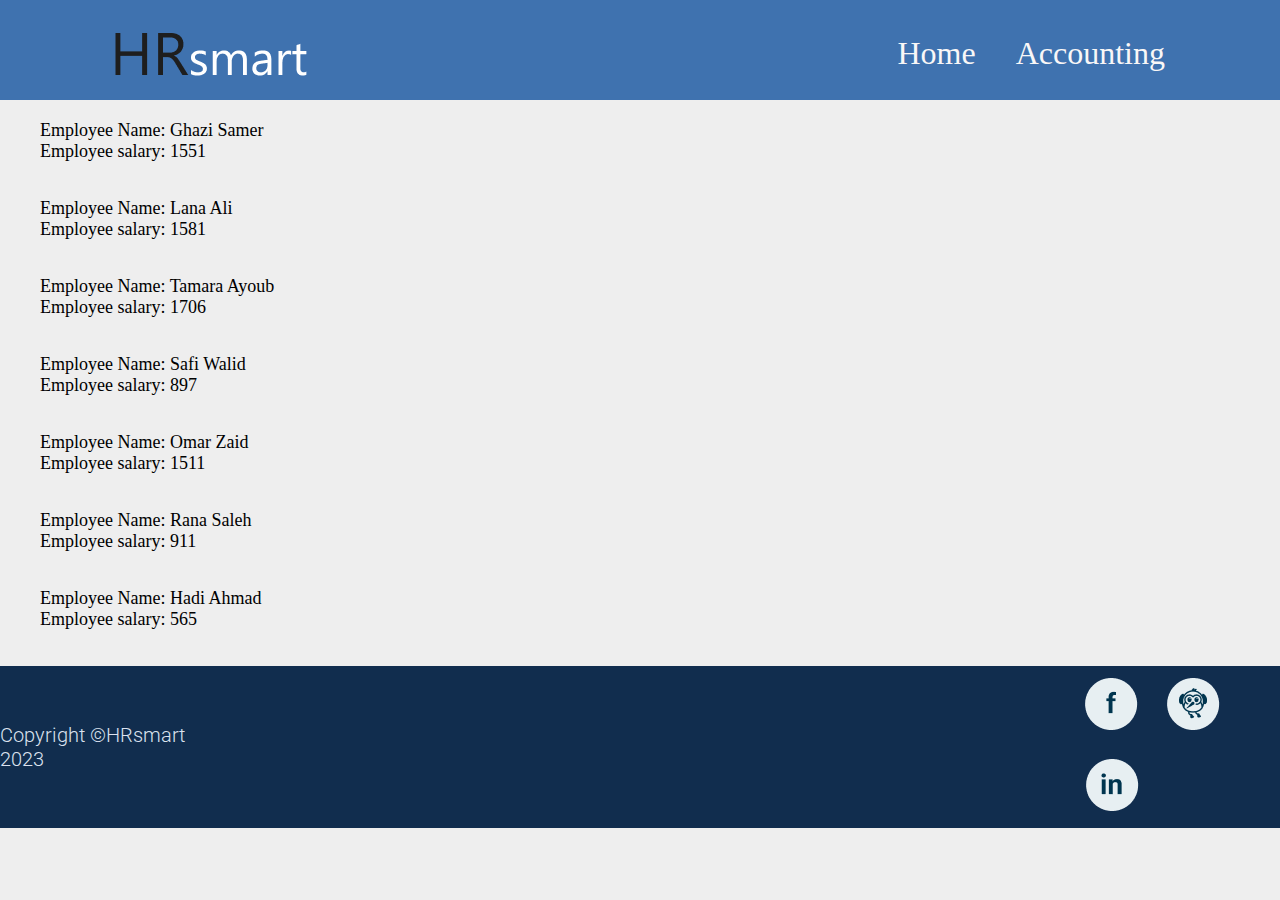
<file: index.html>
<!DOCTYPE html>
<html lang="en">

<head>
    <meta charset="UTF-8" />
    <meta name="HRsmart" content="Human Resourse">
    <meta http-equiv="X-UA-Compatible" content="IE=edge">
    <meta name="viewport" content="width=device-width, initial-scale=1.0">


    <!-- Fonts -->
    <link rel="preconnect" href="https://fonts.googleapis.com">
    <link rel="preconnect" href="https://fonts.gstatic.com" crossorigin>
    <link href="https://fonts.googleapis.com/css2?family=Roboto:wght@400&display=swap" rel="stylesheet">
    <!-- Fonts -->

    <!-- Icons -->

    <!-- Icons -->

    <link rel="stylesheet" href="./style/index.css">
    <title>HRsmart</title>
</head>

<body>

    <header>
        <nav>
            <img class="logo" src="assets/logo.png" alt="Logo" />
            <ul>
                <li>
                    <a href="">Home</a>
                </li>
                <li>
                    <a href="./accounting.html">Accounting</a>
                </li>
            </ul>
        </nav>
    </header>

    <main>

        <script src="./app.js"></script>

    </main>

    <footer>
        <p>Copyright ©HRsmart 2023</p>
        <div>
            <a href="https://www.facebook.com/" > <img  src="./assets/facebook.png" /></a>
            <a href="https://www.twitter.com/" > <img src="./assets/twitter.png" /></a>
            <a href="https://www.linkedin.com/"> <img src="./assets/linkin.png" /></a>
        </div>
    </footer>
</body>

</html>
</file>
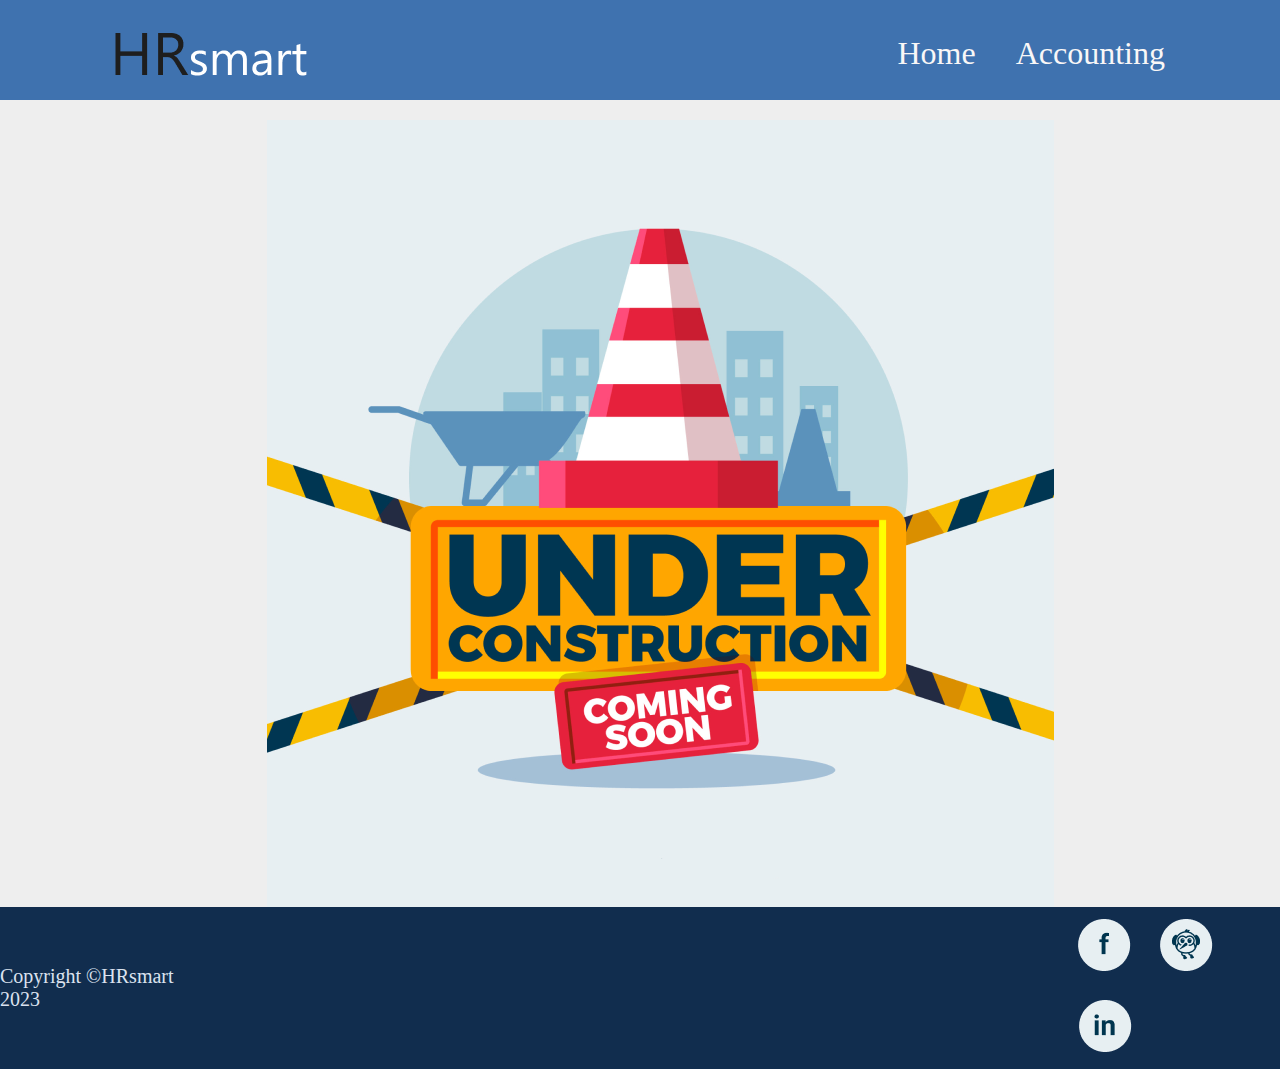
<file: accounting.html>
<!DOCTYPE html>
<html lang="en">

<head>
    <meta charset="UTF-8" />
    <meta name="HRsmart" content="Human Resourse">
    <meta http-equiv="X-UA-Compatible" content="IE=edge">
    <meta name="viewport" content="width=device-width, initial-scale=1.0">


    <link rel="stylesheet" href="./style/index.css">
    <title>HRsmart</title>
</head>

<body>

    <header>
        <nav>
            <img class="logo" src="assets/logo.png" alt="Logo" />
            <ul>
                <li>
                    <a href="./index.html">Home</a>
                </li>
                <li>
                    <a href="#">Accounting</a>
                </li>
            </ul>
        </nav>
    </header>

    <main style="display: flex; align-items: center; justify-content: center;">
        <img src="./assets/soon.png" />

    </main>

    <footer>
        <p>Copyright ©HRsmart 2023</p>
        <div>
            <a href="https://www.facebook.com/" > <img  src="./assets/facebook.png" /></a>
            <a href="https://www.twitter.com/" > <img src="./assets/twitter.png" /></a>
            <a href="https://www.linkedin.com/"> <img src="./assets/linkin.png" /></a>
        </div>
    </footer>
</body>

</html>
</file>
<file: style/index.css>
* {
  padding: 0;
  margin: 0;
  box-sizing: border-box;
}

body {
  background-color: #eeeeee;
}

header {
  background-color: #3f72af;
  height: 100px;
}

header nav {
  display: flex;
  flex-direction: row;
  justify-content: space-between;
  align-items: start;
  padding: 32px 115px;
}

header nav ul {
  display: flex;
  gap: 40px;
  list-style-type: none;
}

header nav ul a {
  font-family: "Segoe UI";
  font-style: normal;
  font-weight: 400;
  font-size: 32px;
  line-height: 42px;
  /* identical to box height */

  text-decoration-line: none;

  color: #f9f7f7;
}

main {
  margin: 20px 0px 0px 40px;
}

p {
  font-size: large;
}

footer {
  min-height: 100px;

  text-align: start;
  width: 100%;
  font-size: 24px;
  font-weight: 500;
  background-color: #112d4e;
  display: flex;
  align-items: center;
  justify-content: center;
  gap: 872px;
}
footer p {
  color: #dbe2ef;
  font-weight: 300;
  font-family: "Roboto";
  font-style: normal;
  font-size: 20px;
}

/* <-----------------------class class class class class class class----------------------->  */

/* <-----------------------Opacity Opacity Opacity Opacity Opacity Opacity ----------------------->  */

/* <-----------------------Spacing Spacing Spacing Spacing Spacing Spacing----------------------->  */
</file>
